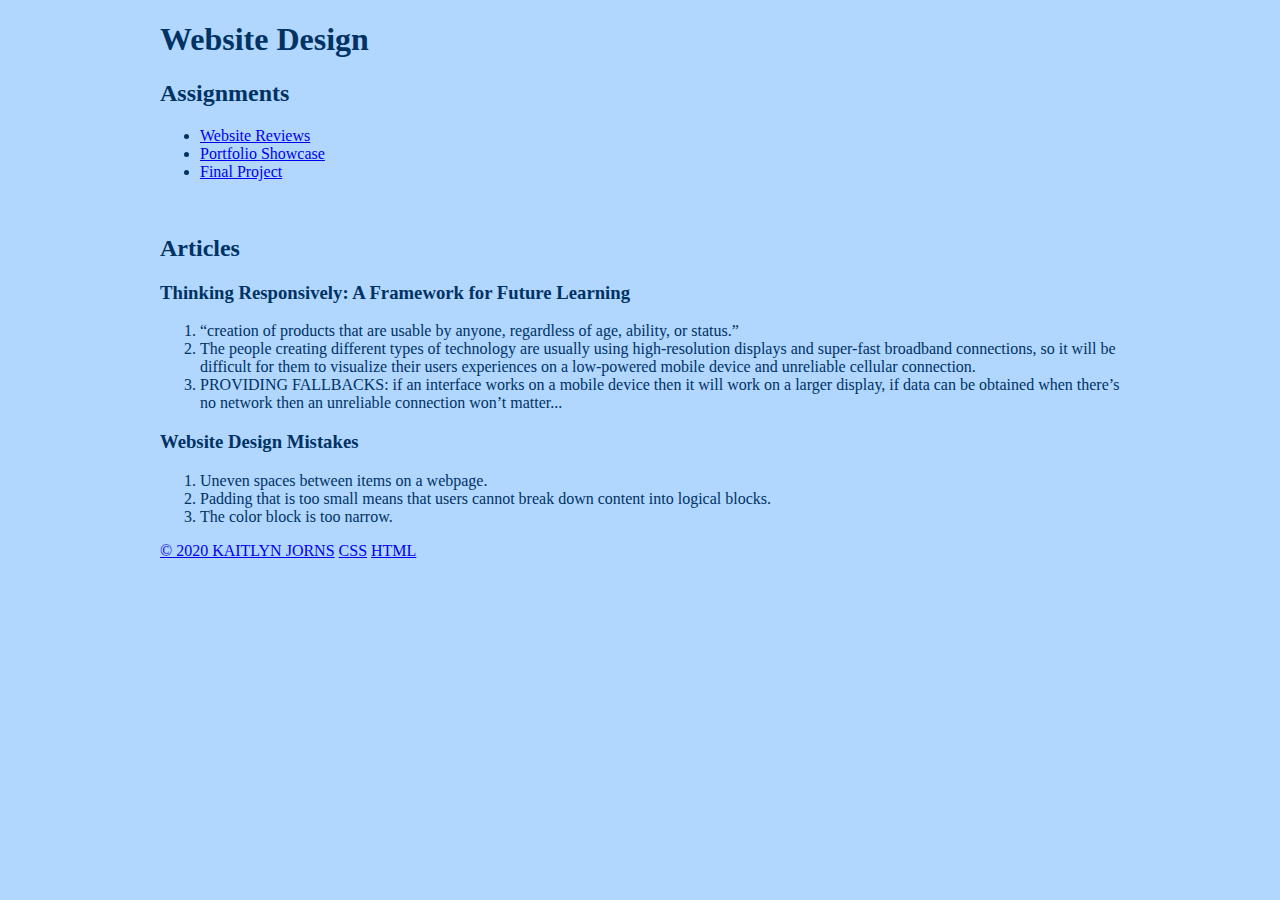
<file: index.html>
<!doctype html>
<html>
<head>
<meta charset="UTF-8">
<link rel="stylesheet" href="css/style.css">
<title>Home | Website Design - Spring 2020</title>
</head>

<body>
    <div class="wrapper">
    
    <h1>Website Design</h1>
    
    <h2>Assignments</h2>
    <ul>
        <li><a href="website-reviews/index.html">Website Reviews</a></li>
        <li><a href="portfolio-showcase/index.html">Portfolio Showcase</a></li>
        <li><a href="final-project/index.html">Final Project</a></li>
    </ul>
    
<br>
    
    <h2>Articles</h2>
    <h3>Thinking Responsively: A Framework for Future Learning</h3>
    <ol>
        <li>“creation of products that are usable by anyone, regardless of age, ability, or status.”</li>
        <li>The people creating different types of technology are usually using high-resolution displays and super-fast broadband connections, so it will be difficult for them to visualize their users experiences on a low-powered mobile device and unreliable cellular connection.</li>
        <li>PROVIDING FALLBACKS: if an interface works on a mobile device then it will work on a larger display, if data can be obtained when there’s no network then an unreliable connection won’t matter...</li>
    </ol>
    <h3>Website Design Mistakes</h3>
    <ol>
        <li>Uneven spaces between items on a webpage.</li>
        <li>Padding that is too small means that users cannot break down content into logical blocks.</li>
        <li>The color block is too narrow.</li>
    </ol>
    
    <footer>
        <p>
            <a href="http://kjorns5.bitweb1.nwtc.edu/">&copy; 2020 KAITLYN JORNS</a>
            <a href="http://jigsaw.w3.org/css-validator/check/referer/?profile=css3">CSS</a>
            <a href="http://validator.w3.org/check?uri=referer">HTML</a>
        </p>
    </footer>
    
    </div>
</body>
</html>
</file>
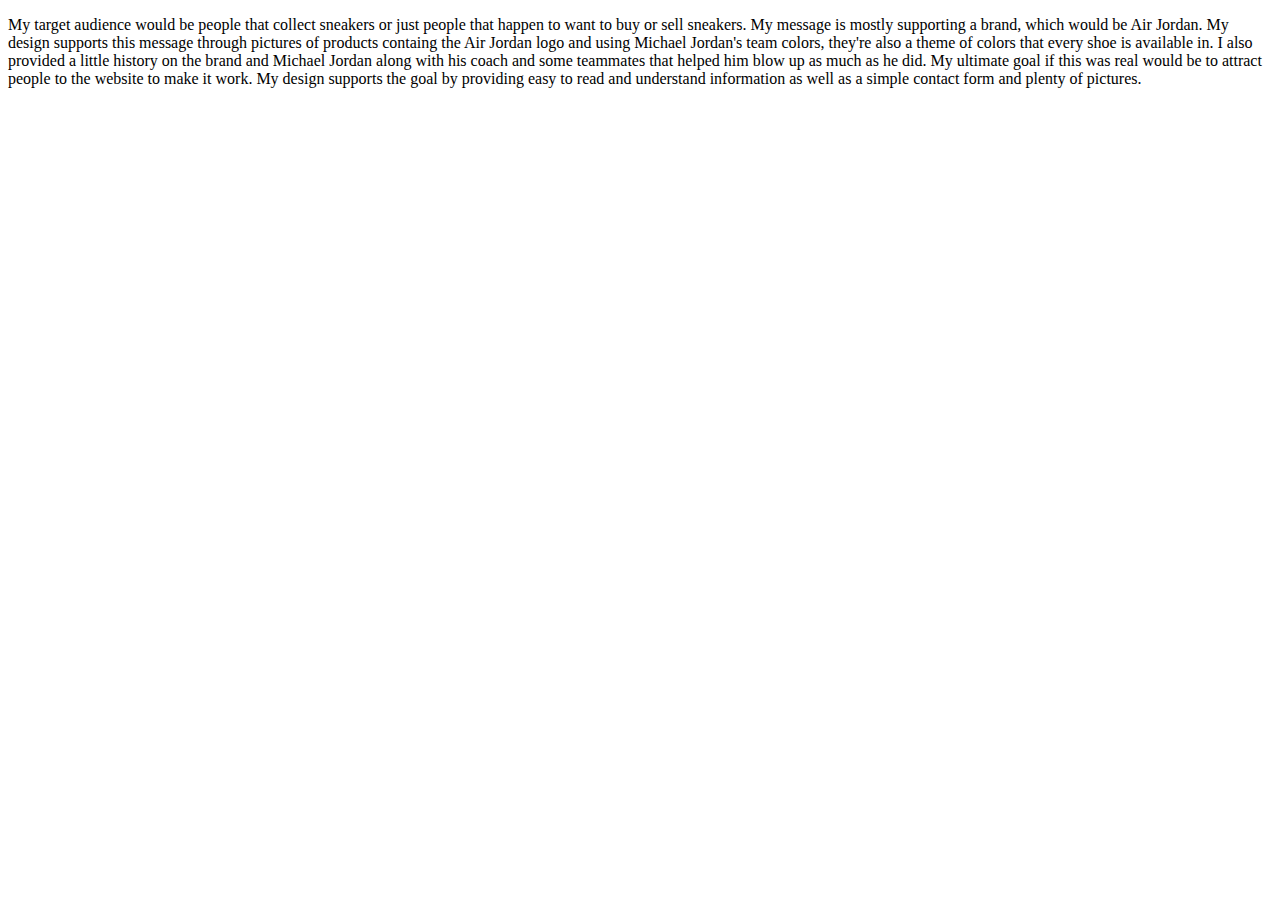
<file: final-project/supporting_documents.html>
<!doctype html>
<html>
<head>
<meta charset="UTF-8">
<title>Supporting Documents</title>
</head>

<body>
    <p>My target audience would be people that collect sneakers or just people that happen to want to buy or sell sneakers. My message is mostly supporting a brand, which would be Air Jordan. My design supports this message through pictures of products containg the Air Jordan logo and using Michael Jordan's team colors, they're also a theme of colors that every shoe is available in. I also provided a little history on the brand and Michael Jordan along with his coach and some teammates that helped him blow up as much as he did. My ultimate goal if this was real would be to attract people to the website to make it work. My design supports the goal by providing easy to read and understand information as well as a simple contact form and plenty of pictures.</p>
</body>
</html>
</file>
<file: css/style.css>
.wrapper {
    width: 960px;
    margin: 0 auto;
}

main {
    float: left;
    width: 640px;
}

aside {
    float: right;
    width: 320px;
}

footer {
    clear: both;
}

a:hover {
    background-color: white;
}

body {
    background-color: #B1D7FF;
    color: #003263;
}
</file>
